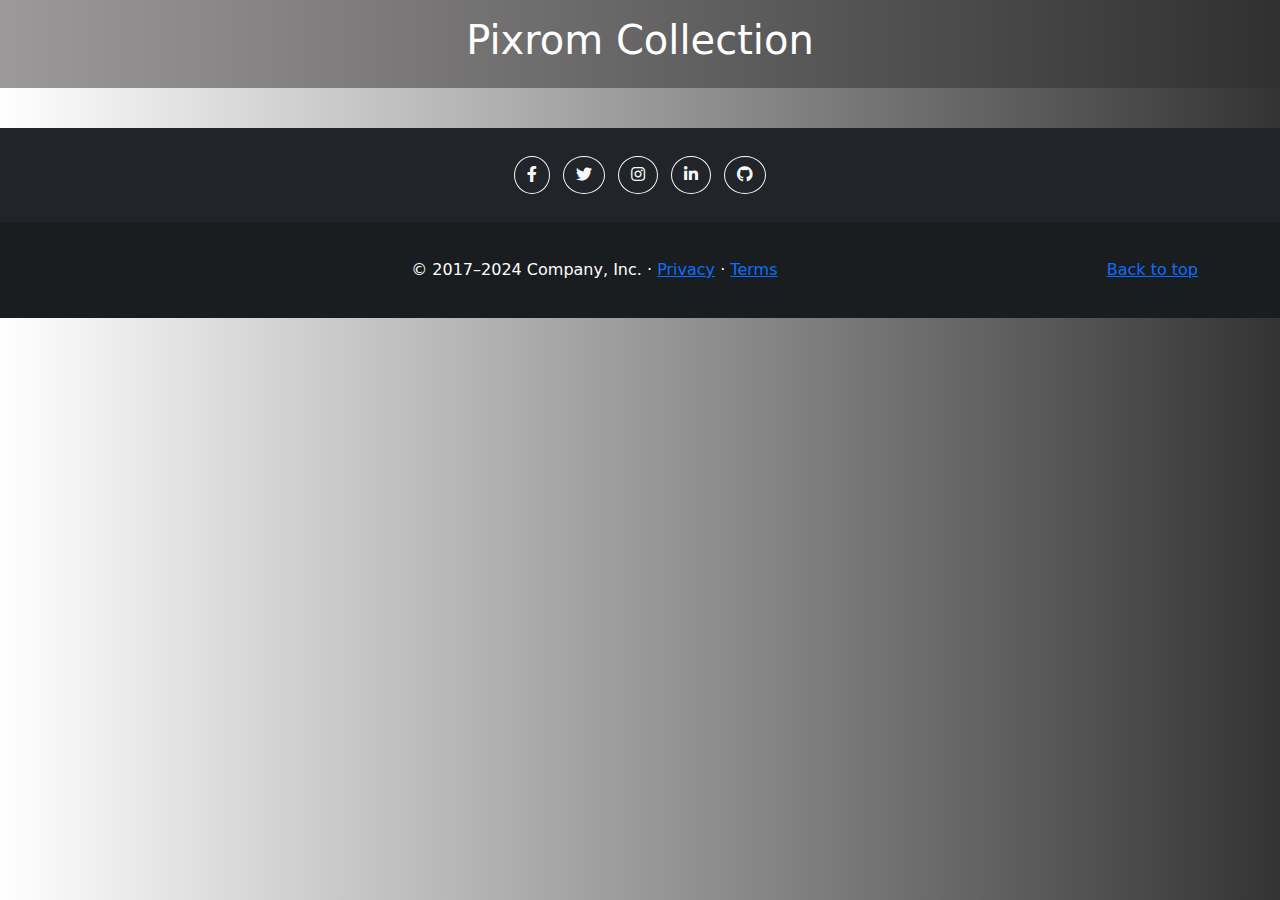
<file: collection.html>
<!doctype html>
<html lang="en">

<head>
  <meta charset="UTF-8">
  <meta name="viewport" content="width=device-width, initial-scale=1.0">
  <title>Pixrom Collection</title>
  <link rel="stylesheet" href="collectioncss/styles.css">

  <link href="https://cdn.jsdelivr.net/npm/bootstrap@5.3.3/dist/css/bootstrap.min.css" rel="stylesheet"
    integrity="sha384-QWTKZyjpPEjISv5WaRU9OFeRpok6YctnYmDr5pNlyT2bRjXh0JMhjY6hW+ALEwIH" crossorigin="anonymous">
    <link rel="stylesheet" href="https://use.fontawesome.com/releases/v5.11.2/css/all.css" />
</head>

<body>
  <header>
    <h1 class="text-center head">
      <a href="index.html"> Pixrom Collection</a>
    </h1>
  </header>

  <main class="container">
    <form id="search-form" action="resultpage.html" method="get" style="display: none;">
      <input type="text" id="search-input" name="category">
    </form>
    <div id="grid" class="grid"></div>
  </main>

  <!-- footer -->
  <footer class="bg-dark text-center text-white">
    <div class="container p-4 pb-0">
      <section class="mb-4">
        <a class="btn btn-outline-light btn-floating m-1 rounded-circle" href="#!" role="button"><i
            class="fab fa-facebook-f"></i></a>
        <a class="btn btn-outline-light btn-floating m-1 rounded-circle" href="#!" role="button"><i
            class="fab fa-twitter"></i></a>
        <a class="btn btn-outline-light btn-floating m-1 rounded-circle" href="#!" role="button"><i
            class="fab fa-instagram"></i></a>
        <a class="btn btn-outline-light btn-floating m-1 rounded-circle" href="#!" role="button"><i
            class="fab fa-linkedin-in"></i></a>
        <a class="btn btn-outline-light btn-floating m-1 rounded-circle" href="#!" role="button"><i
            class="fab fa-github"></i></a>
      </section>
    </div>
    <div class="text-center p-3" style="background-color: rgba(0, 0, 0, 0.2);">
      <div class="container">
        <p class="float-end mb-0"><a href="#">Back to top</a></p>
        <p class="mb-0">&copy; 2017–2024 Company, Inc. &middot; <a href="#">Privacy</a> &middot; <a href="#">Terms</a>
        </p>
      </div>
    </div>
  </footer>


</body>
<script src="collectionjs/scripts.js"></script>

</html>
</file>
<file: collectioncss/styles.css>
/* Reset some default styles */
* {
  margin: 0;
  padding: 0;
  box-sizing: border-box;
}

/* Body and container styling */
body {
  font-family: 'Arial', sans-serif;
  /* background-color: #e4dddd; */
  /* background-color: #f4f4f4; */
  background: linear-gradient(to right, white, #333);
  /* color: #333; */
}

.container {
  max-width: 1200px;
  margin: 0 auto;
  padding: 20px;
}
.head a{
  text-decoration: none;
  color: white;
  
}

.head a:hover{
  color: rgb(204, 201, 201);
}
header {
  background-color: #333;
  background: linear-gradient(to left, rgb(49, 48, 48), #9b9999);

  color: #fff;
  padding: 1rem 0;
  text-align: center;
}
/* 
footer {
  background-color: #333;
  color: #fff;
  padding: 1rem 0;
  text-align: center;
} */

/* Grid styling */
.grid {
  display: grid;
  grid-template-columns: repeat(auto-fit, minmax(300px, 1fr));
  gap: 20px;
}

/* Grid item styling */
.grid-item {
  background-color: #fff;
  border-radius: 10px;
  box-shadow: 0 4px 8px rgba(0, 0, 0, 0.1); 
  overflow: hidden;
  transition: transform 0.3s, box-shadow 0.3s;
}

.grid-item:hover {
  transform: translateY(-5px);
  box-shadow: 0 6px 12px rgba(0, 0, 0, 0.2);
}

.grid-item img {
  width: 100%;
  height: 220px;
  object-fit: cover;
}

.content {
  padding: 20px;
}

.content h2 {
  font-size: 1.5rem;
  margin-bottom: 10px;
}

.content p {
  font-size: 1rem;
  color: #666;
  margin-bottom: 20px;
}

.content button {
  background-color: #383a3b;
  color: #fff;
  border: none;
  padding: 10px 20px;
  border-radius: 5px;
  cursor: pointer;
  transition: background-color 0.3s ease;
}

.content button:hover {
  background-color: #4b4b4b;
  border: 2px solid rgb(110, 101, 101);
}
</file>
